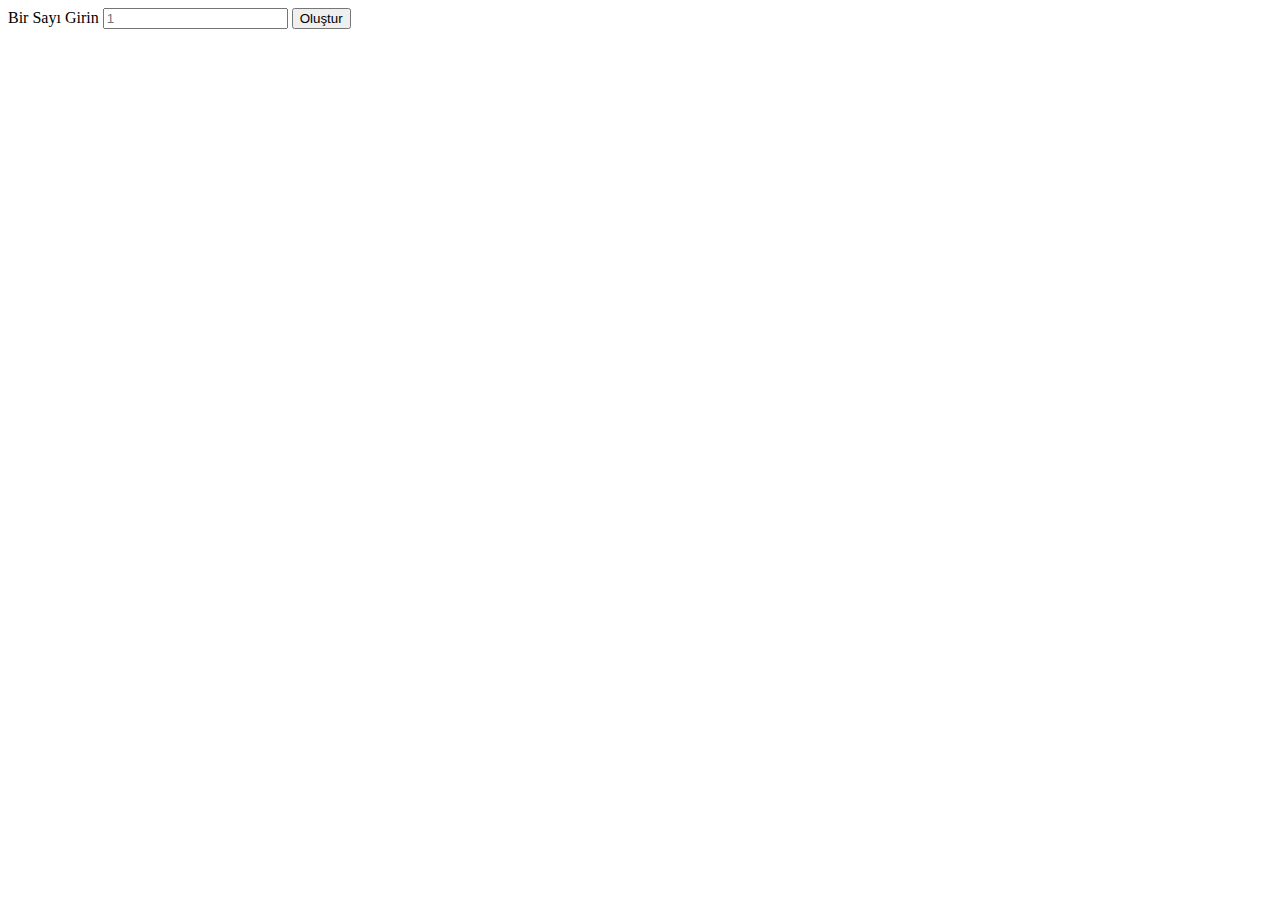
<file: 2 - Çarpım-Tablosu/index.html>
<!DOCTYPE html>
<html lang="en">
<head>
    <meta charset="UTF-8">
    <meta name="viewport" content="width=device-width, initial-scale=1.0">
    <link href="https://cdn.jsdelivr.net/npm/bootstrap@5.3.2/dist/css/bootstrap.min.css" rel="stylesheet" integrity="sha384-T3c6CoIi6uLrA9TneNEoa7RxnatzjcDSCmG1MXxSR1GAsXEV/Dwwykc2MPK8M2HN" crossorigin="anonymous">
    <title>Document</title>
</head>
<body>
    <div class="container mt-5 d-flex ">
        <div class="col-md-3">
           
         <form class="col-md-6">
            <label for="number">Bir Sayı Girin</label>
            <input type="text" name="number" id="number" class="form-control" placeholder="1">
         <button type="button" class="btn btn-primary col-md-12 mt-2">Oluştur</button>
         </form>
        </div>
       
        <div id="sonuc" class="lead fw-bolder">
              
        </div>
    </div>



    <script src="main.js"></script>
</body>
</html>
</file>
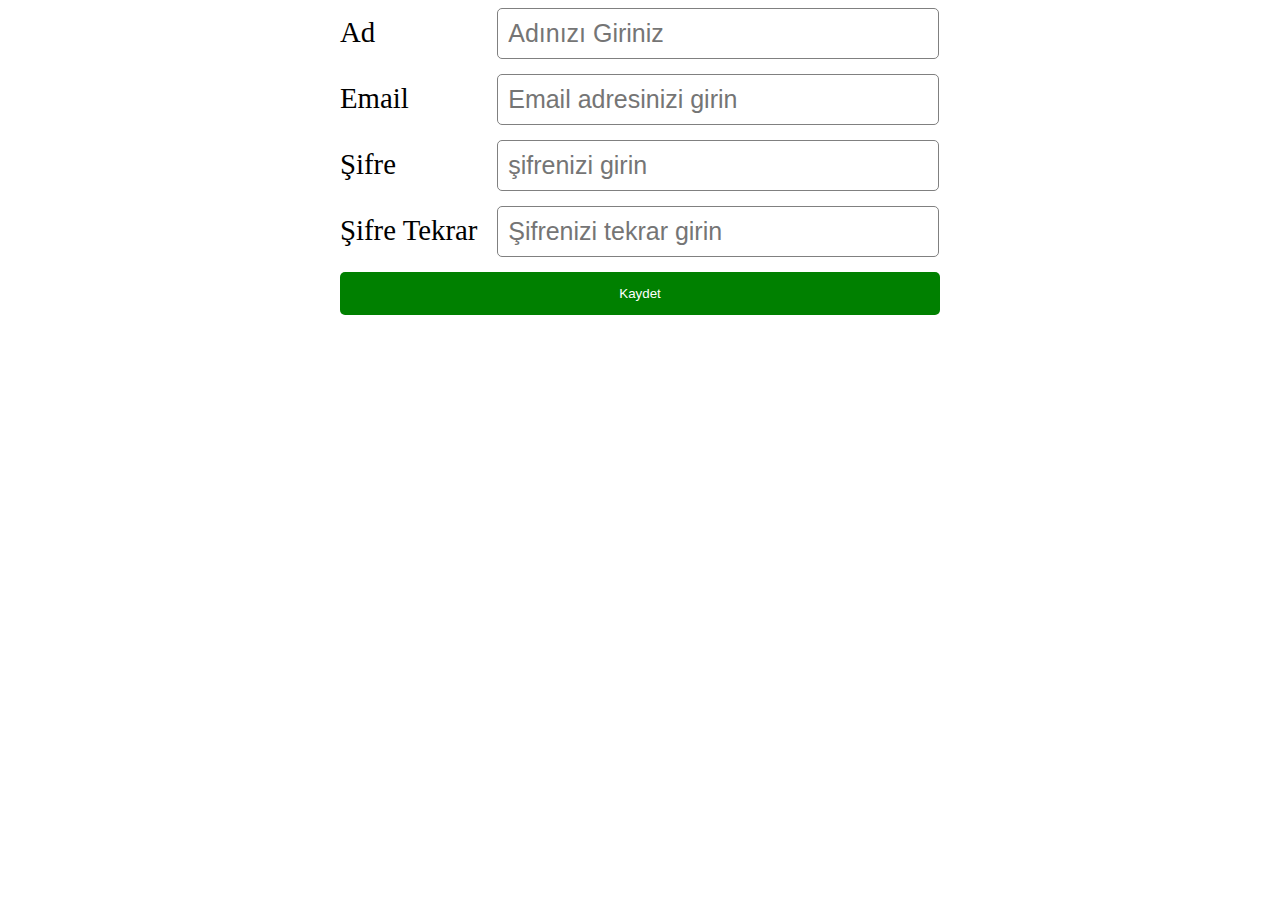
<file: 3- jquery-form-validation/index.html>
<!DOCTYPE html>
<html lang="en">

<head>
    <meta charset="UTF-8">
    <meta name="viewport" content="width=device-width, initial-scale=1.0">
    <title>Document</title>
    <script src="https://code.jquery.com/jquery-3.7.1.min.js"
        integrity="sha256-/JqT3SQfawRcv/BIHPThkBvs0OEvtFFmqPF/lYI/Cxo=" crossorigin="anonymous"></script>
    <link rel="stylesheet" href="style.css">



</head>

<body>
    <div id="wrapper">
        <div id="error">

        </div>
        <div class="form-group">
            <label for="name">Ad</label>
            <input type="text" id="name" name="name" placeholder="Adınızı Giriniz">
        </div>
        <div class="form-group">
            <label for="email">Email</label>
            <input type="text" id="email" name="email" placeholder="Email adresinizi girin">
        </div>

        <div class="form-group">
            <label for="password">Şifre</label>
            <input type="text" id="password" name="password" placeholder="şifrenizi girin">
        </div>
        <div class="form-group">
            <label for="passwordtekrar">Şifre Tekrar</label>
            <input type="text" id="passwordtekrar" name="passwordtekrar" placeholder="Şifrenizi tekrar girin">
        </div>
        <button>Kaydet</button>
    </div>

    <script src="main.js">
       
    </script>


</body>

</html>
</file>
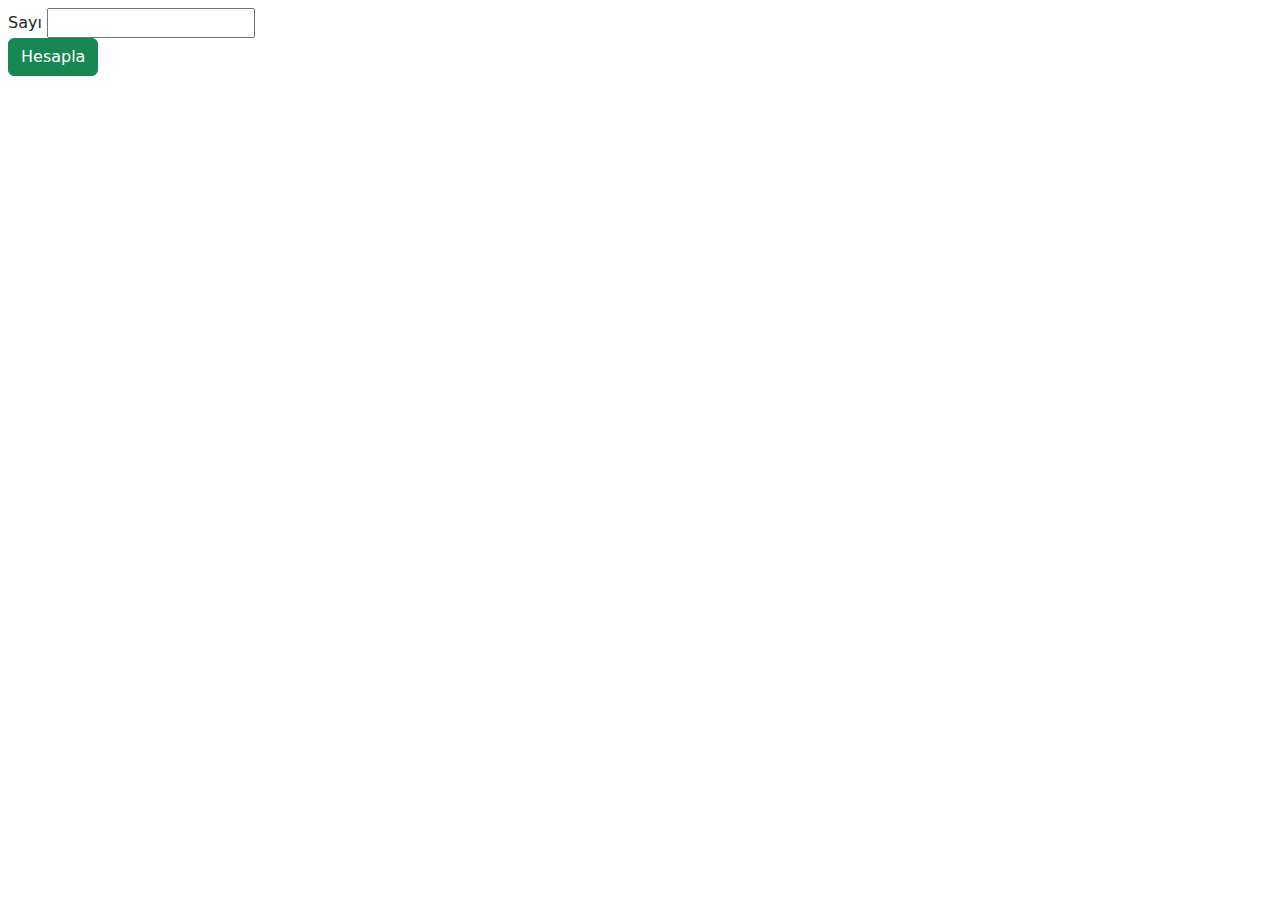
<file: 1- Asal Mı Değil Mi/uygulama.html>
<!DOCTYPE html>
<html lang="en">

<head>
    <meta charset="UTF-8">
    <meta name="viewport" content="width=device-width, initial-scale=1.0">
    <title>Document</title>
    <link href="https://cdn.jsdelivr.net/npm/bootstrap@5.3.2/dist/css/bootstrap.min.css" rel="stylesheet">
</head>

<body>
    <div class="contaier m-2" >
        <div class="row">
            <div class="col-md-6">
                <div>
                    <label for="num">Sayı</label>
                    <input type="text" id="num" required>
                </div>
                <button class="btn btn-success">Hesapla</button>
                <div id="answer"></div>
            </div>
        </div>
    </div>

    <script>
        let buton = document.querySelector('.btn');
        buton.addEventListener('click', function () {
            let number = Number(document.getElementById('num').value);
            let asal_mi = true;
            let sonuc = document.getElementById('answer');
            for(var i=2;i<number;i++){
                if(number%i == 0){
                    asal_mi=false;
                }
            }
            if(asal_mi){
                sonuc.innerHTML='Asaldır';
            }else{
                sonuc.innerHTML ='Asal Değil';
            }

        });
    </script>
</body>

</html>
</file>
<file: 3- jquery-form-validation/style.css>
#wrapper {
    width: 600px;
    margin: 0 auto;
}

body {
    font-size: 180%;
}

input {
    padding: 10px;
    width: 420px;
    border-radius: 5px;
    border: 1px solid gray;
    font-size: 25px;
}

label {
    display: inline-block;
    width: 150px;
}

.form-group {
    margin-bottom: 15px;
}

button {
    background-color: green;
    width: 100%;
    color: #fff;
    padding: 14px 20px;
    border: none;
    border-radius: 5px;
    cursor: pointer;

}
</file>
